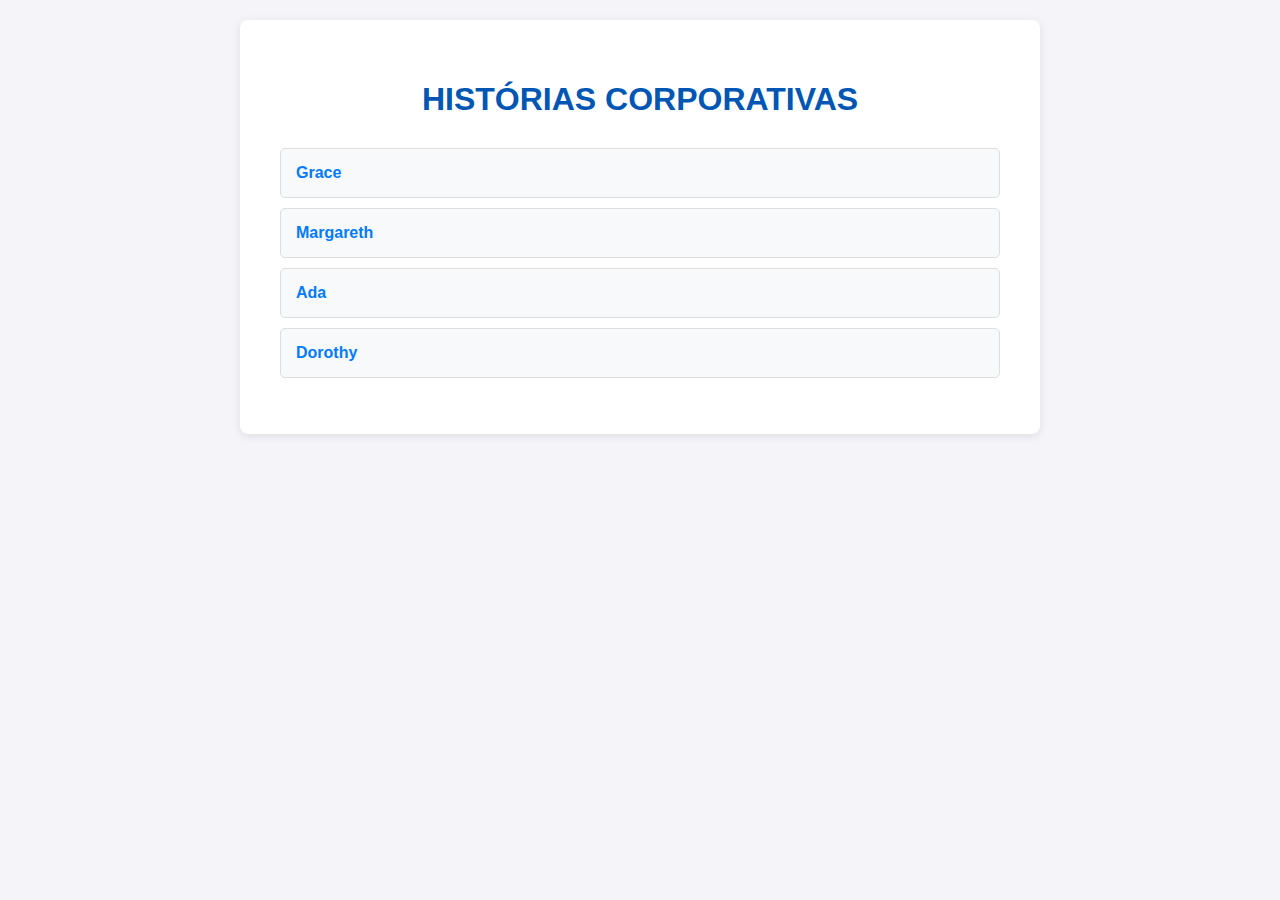
<file: index.html>
<!DOCTYPE html>
<html lang="pt-br">
<head>
   <title>Index de acesso a todas as páginas</title>
   <meta charset="utf-8">
   <meta name="viewport" content="width=device-width, initial-scale=1.0">
   <link rel="stylesheet" href="style.css">
</head>
<body>
   <div id="principal">
       <h1>HISTÓRIAS CORPORATIVAS</h1>
       <ul>
           <li><a href="grace.html">Grace</a></li>
           <li><a href="margareth.html">Margareth</a></li>
           <li><a href="ada.html">Ada</a></li>
           <li><a href="dorothy.html">Dorothy</a></li>
       </ul>
   </div>
</body>
</html>
</file>
<file: style.css>
/* Estilo geral da página */
body {
    font-family: Arial, Helvetica, sans-serif;
    /* Define a família da fonte para todo o texto da página. */
    background-color: #f4f4f9;
    /* Define uma cor de fundo cinza bem clara para a página. */
    color: #333;
    /* Define a cor padrão do texto como um cinza escuro. */
    display: flex;
    /* Ativa o modo "flexbox" para o corpo, que facilita o alinhamento. */
    justify-content: center;
    /* Centraliza o conteúdo horizontalmente na página. */
    align-items: center;
    /* Centraliza o conteúdo verticalmente na página. */
    padding: 20px;
    /* Adiciona um espaçamento de 20 pixels em todos os lados do corpo. */
    margin: 0;
    /* Remove a margem padrão do navegador. */
}


/* Container principal que centraliza o conteúdo */
#principal {
    background-color: #ffffff;
    /* Define um fundo branco para a "caixa" de conteúdo. */
    width: 100%;
    /* Faz a caixa ocupar 100% da largura disponível. */
    max-width: 800px;
    /* Define a largura máxima da caixa para 800 pixels. */
    padding: 40px;
    /* Adiciona um espaçamento interno de 40 pixels. */
    border-radius: 8px;
    /* Arredonda as bordas da caixa em 8 pixels. */
    box-shadow: 0 2px 10px rgba(0, 0, 0, 0.1);
    /*Adiciona uma sombra suave para dar profundidade.*/
    box-sizing: border-box;
    /* Garante que o padding não aumente a largura total da caixa.*/
}


/* Estilo para o título principal */
h1 {
    color: #0056b3;
    /* Define a cor do texto do título como azul escuro. */
    text-align: center;
    /* Centraliza o texto do título. */
    font-size: 2em;
    /* Define o tamanho da fonte como o dobro do tamanho padrão. */
    margin-bottom: 30px;
    /* Adiciona um espaço de 30 pixels abaixo do título. */
}


/* Estilo para os parágrafos de texto */
p {
    font-size: 1.1em;
    /* Define o tamanho da fonte um pouco maior que o padrão. */
    line-height: 1.6;
    /* Aumenta o espaçamento entre as linhas para melhor leitura. */
}


/* Estilo para a lista do menu principal (index.html) */
ul {
    list-style: none;
    /* Remove os marcadores (bolinhas) da lista. */
    padding: 0;
    /* Remove o espaçamento interno padrão da lista. */
}


li {
    margin-bottom: 10px;
    /* Adiciona um espaço de 10 pixels abaixo de cada item da lista. */
}


a {
    text-decoration: none;
    /* Remove o sublinhado padrão dos links. */
    color: #007bff;
    /*  Isso mesmo: considerada uma das mães dos compiladores. /* Define a cor do texto dos links como azul. */
    font-weight: bold;
    /* Deixa o texto dos links em negrito. */
    display: block;
    /* Faz o link se comportar como um bloco, ocupando toda a largura. */
    padding: 15px;
    /* Adiciona um espaçamento interno ao link (aumenta a área clicável). */
    border: 1px solid #ddd;
    /* Adiciona uma borda cinza clara ao redor do link. */
    border-radius: 5px;
    /* Arredonda as bordas do link. */
    background-color: #f8f9fa;
    /* Define uma cor de fundo cinza muito clara para o link. */
    transition: background-color 0.3s, color 0.3s;
    /* Cria uma transição suave de 0.3s para a cor de fundo e do texto. */
}


/* Efeito ao passar o mouse sobre os links */
a:hover {
    background-color: #0056b3;
    /* Muda a cor de fundo para azul escuro quando o mouse está sobre o link. */
    color: #ffffff;
    /* Muda a cor do texto para branco quando o mouse está sobre o link. */
}


/* Estilo padrão para qualquer imagem que você adicionar */
img {
    max-width: 100%;
    /* Garante que a imagem nunca ultrapasse a largura do container. */
    height: auto;
    /* Mantém a proporção da imagem ao ajustar a largura. */
    display: block;
    /* Faz a imagem se comportar como um bloco para aplicar margens. */
    margin: 20px auto;
    /* Adiciona margem no topo/base e centraliza horizontalmente. */
    border-radius: 8px;
    /* Arredonda as bordas da imagem. */
    width: 500px;
}


/* Seletor vazio que você pediu, pronto para uso futuro */
.imgindex {
    /* Você pode adicionar estilos específicos para uma imagem no index aqui. */
}




@media (max-width: 768px) {
    body {
        font-family: Arial, Helvetica, sans-serif;
        /* Define a família da fonte para todo o texto da página. */
        background-color: #f4f4f9;
        /* Define uma cor de fundo cinza bem clara para a página. */
        color: #333;
        /* Define a cor padrão do texto como um cinza escuro. */
        /*   display:block ;                             /*Ativa o modo "flexbox" para o corpo, que facilita o alinhamento. */
        /*  justify-content: center;                   /* Centraliza o conteúdo horizontalmente na página. */
        /* align-items: center;                       Centraliza o conteúdo verticalmente na página.*/
        padding: 5px;
        /* Adiciona um espaçamento de 20 pixels em todos os lados do corpo. */
        margin: 0;
        /* Remove a margem padrão do navegador. */
    }


    #principal {
        background-color: #ffffff;
        /* Define um fundo branco para a "caixa" de conteúdo. */
        /* width: 100%;                               /* Faz a caixa ocupar 100% da largura disponível. */
        /*  max-width: 800px;                          /* Define a largura máxima da caixa para 800 pixels. */
        padding: 5px;
        /* Adiciona um espaçamento interno de 40 pixels. */
        border-radius: 5px;
        /* Arredonda as bordas da caixa em 8 pixels. */
        box-shadow: 0 2px 10px rgba(0, 0, 0, 0.1);
        /*Adiciona uma sombra suave para dar profundidade.*/
        box-sizing: border-box;
        /* Garante que o padding não aumente a largura total da caixa.*/
    }












}
</file>
